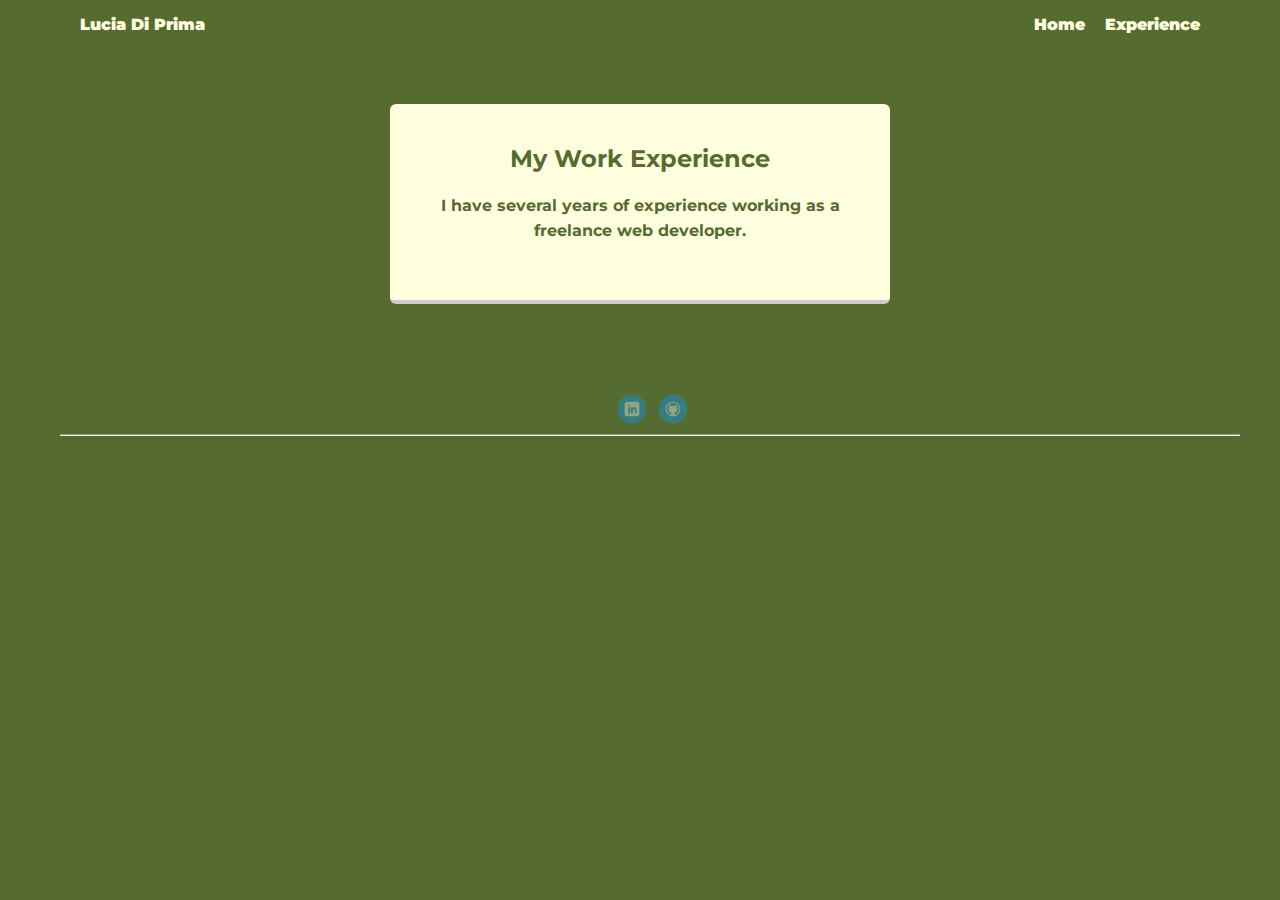
<file: experience.html>
<!DOCTYPE html>
<html lang="en">
<head>
    <meta charset="utf-8">
    <title>Experience</title>
    <meta name="viewport" content="width=device-width, initial-scale=1.0">
    <link rel="stylesheet" href="styles.css">
    <link href="https://fonts.googleapis.com/css?family=Muli%7CRoboto:400,300,500,700,900" rel="stylesheet">
</head>

<body>
    <div class="main-nav">
        <ul class="nav">
          <li class="name">Lucia Di Prima</li>
          <li><a href="index.html">Home</a></li>
          <li><a href="experience.html">Experience</a></li>
        </ul>
        <link rel="preconnect" href="https://fonts.gstatic.com">
<link href="https://fonts.googleapis.com/css2?family=Montserrat&display=swap" rel="stylesheet">
    </div>

    <main class="flex">
      <div class="card">
        <h2>My Work Experience</h2>
        <p>I have several years of experience working as a freelance web developer.</p>
      </div>
      </main> 
<footer>
    <ul>
      <li><a href="https://www.linkedin.com/in/lucia-di-prima-a4159bbb/" target="_blank" class="social linkedin">LinkedIn</a></li>
      <li><a href="https://github.com/luciadiprima" target="_blank" class="social github">Github</a></li>
    </ul>
    <hr>
    <p class="copyright"> &copy; 2020, Lucia Di Prima </p>
  </footer>
</body> 
</html>
</file>
<file: styles.css>
/* Global Layout Set-up */
* { 
  box-sizing: border-box;
}
  
body {
  margin: 0;
  padding: 0;
  text-align: center;
  font-family: 'Montserrat', sans-serif;
  color: darkolivegreen;
  background: darkolivegreen;
  font-weight: bold;
}
/* Link Styles */

a {
  text-decoration: none;
  color: lightyellow;
}
a:hover {
  color: darkolivegreen;
}

/* Section Styles */

.main-nav {
  width: 100%;
  min-height: 30px;
  padding: 10px;
  position: static;
  text-align: center;
}
.nav {
  display: flex;
  justify-content: space-around;
  font-weight: 900;
  list-style-type: none;
  margin: 0 auto;
  padding: 0;
}

.nav .name {
    display: block;
    margin-right: auto;
    color: lightyellow;
}
.nav li {
  padding: 5px 10px 10px 10px;
}
.nav a {
  transition: all .5s;
}
.nav a:hover {
  color: darkolivegreen;
}

header {
  text-align: center;
  background: url('images/background.jpg') no-repeat top center ;
  background-size: cover;
  overflow: hidden;
  padding-top: 20px;
}
header {
  line-height: 1.5;
}
header .profile-image {
  margin-top: 50px;
  width: 200px;
  height: 200px;
  border-radius: 10%;
  border: 3px solid darkolivegreen;
  transition: all .5s;
}
header .profile-image:hover {
  transform: scale(1.2) rotate(2deg);
}
.tag {
  background-color: darkolivegreen; opacity: 0.8;
  color: lightyellow;
  padding: 10px;
  border-radius: 5px;
  display: table;
  margin: 10px auto;
  font-size: 25px;
} 
.location {
  background-color: lightyellow; opacity: .8;
  color: darkolivegreen;
  font-weight: bold;
}
.card {
  margin: 30px;
  padding: 20px 40px 40px;
  max-width: 500px;
  text-align: center;
  background: lightyellow;
  border-bottom: 4px solid #ccc;
  border-radius: 6px;
  transition: all .5s;
}
.card:hover {
  border-color: darkgreen;
}

ul.skills {
  padding: 0;
  text-align: center;
}

.skills li {
  border-radius: 6px;
  display: inline-block;
  background: #ff9904;
  color: white;
  padding: 5px 10px;
  margin: 2px;
}

.skills li:nth-child(odd) {
  background: #0399ff;
}

footer {
  width: 100%;
  min-height: 30px;
  padding: 20px 0 40px 20px;
}

footer .copyright {
  top: -8px;
  font-size: .75em;
}

footer ul {
  list-style-type: none;
  margin: 0;
  padding: 0;
}

footer ul li {
  display: inline-block;
}

a.social {
  display: inline-block;
  text-indent: -9999px;
  margin-left: 5px;
  width: 30px;
  height: 30px;
  background-size: 30px 30px;
  opacity: .4;
  transition: all .5s;
}
a.twitter {
  background-image: url(images/twitter.svg);
}
a.linkedin {
  background-image: url(images/linkedin.svg);
}
a.github {
  background-image: url(images/github.svg);
}
a.social:hover {
  opacity: 1;
}
.clearfix {
  clear: both;
}

/* Styles for larger screens */
@media screen and (min-width: 720px) {
  
  .flex {
      display: -ms-flexbox;      /* TWEENER - IE 10 */
      display: flex; 
      max-width: 1200px;
      -ms-flex-pack: distribute;
      justify-content: space-around;
      margin: 0 auto;
  }

  header {
    min-height: 470px;
  }

  .nav {
    max-width: 1200px;
    padding: 0 30px;
  }

  main {
    padding-top: 20px;
  }

  main p {
    line-height: 1.6em;
  }

  footer {
    font-size: 1.3em;
    max-width: 1200px;
    margin: 40px auto;
  }
}
</file>
